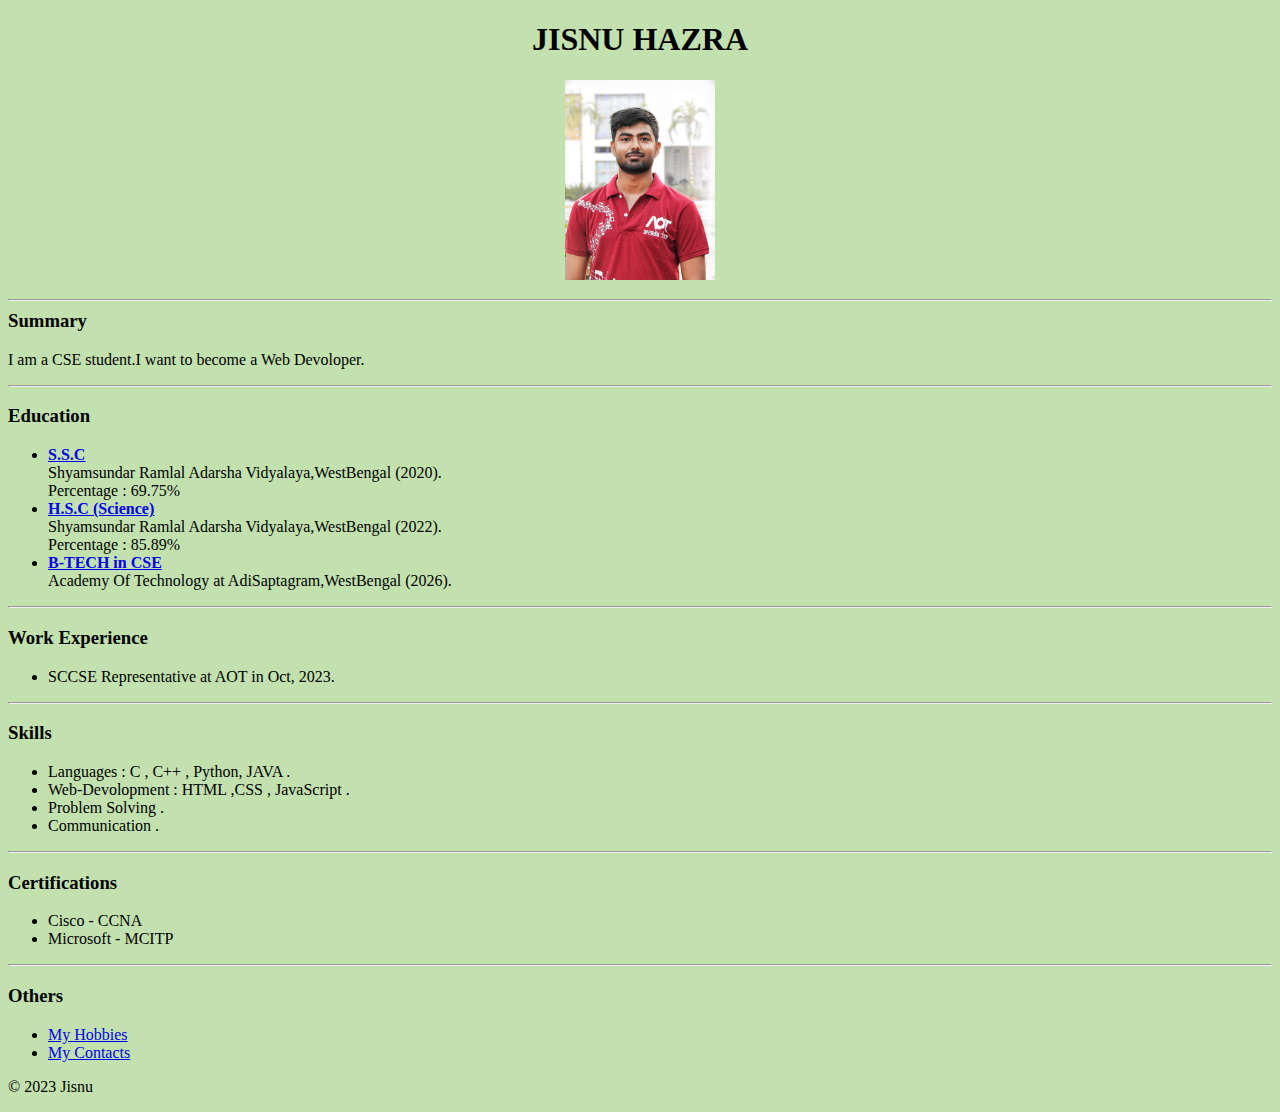
<file: index.html>
<!DOCTYPE html>
<html lang="en">
<head>
    <meta charset="UTF-8">
    <meta name="viewport" content="width=device-width, initial-scale=1.0">
    <title>My Resume</title>
    <link rel="stylesheet" href="./styles.css">
    <link rel="stylesheet" href="./contact.css">
</head>
<body>
    <h1 class="info">JISNU HAZRA</h1>
    <img class="info" src="./image/WhatsApp Image 2023-04-25 at 21.09.58.jpg" height="200" width="150">
    <h3><hr>Summary</h3>
    <p>I am a CSE student.I want to become a Web Devoloper.</p><hr>
    <h3>Education</h3>
    <p>
        <ul>
            <li><a href="https://www.google.com/maps/place/Ramlal+Adarsha+Vidyalaya/@23.1027681,87.8658267,17z/data=!3m1!4b1!4m6!3m5!1s0x39f84743b27cb7b9:0x8e0165ece418ca9d!8m2!3d23.1027632!4d87.8684016!16s%2Fg%2F11c52rj526?entry=ttu"><b><u>S.S.C</b></u></a></li>
                 Shyamsundar Ramlal Adarsha Vidyalaya,WestBengal (2020).<br>
                 Percentage : 69.75%
            <li><a href="https://www.google.com/maps/place/Ramlal+Adarsha+Vidyalaya/@23.1027681,87.8658267,17z/data=!3m1!4b1!4m6!3m5!1s0x39f84743b27cb7b9:0x8e0165ece418ca9d!8m2!3d23.1027632!4d87.8684016!16s%2Fg%2F11c52rj526?entry=ttu"><u><b>H.S.C (Science)</b></u></a></li>
                 Shyamsundar Ramlal Adarsha Vidyalaya,WestBengal (2022).<br>
                 Percentage : 85.89%
            <li><a href="https://www.google.com/maps/place/Academy+of+Technology/@22.953084,88.3733464,17z/data=!3m1!4b1!4m6!3m5!1s0x39f8930eeb863655:0xb3a6adf26d41d0b5!8m2!3d22.9530791!4d88.3759213!16s%2Fm%2F0b6h_x3?entry=ttu"><u><b> B-TECH in CSE </b></u></a></li>
                 Academy Of Technology at AdiSaptagram,WestBengal (2026).
        </ul>
    </p><hr>
    <h3>Work Experience</h3>
    <ul>
    <li><p>SCCSE Representative at AOT in Oct, 2023.</p></li></ul><hr>
    <h3>Skills</h3>
    <p>
        <ul>
            <li>Languages : C , C++ , Python, JAVA .</li>
            <li>Web-Devolopment : HTML ,CSS , JavaScript .</li>
            <li>Problem Solving .</li>
            <li>Communication .</li>
        </ul> 
    </p><hr>
    <h3>Certifications</h3>
        <ul>
            <li>Cisco - CCNA</li>
            <li>Microsoft - MCITP</li>
        </ul><hr>
    <h3>Others</h3>
        <ul>
            <li><a href="./hobbis.html">My Hobbies</a></li>
            <li><a href="./contact.html">My Contacts</a></li>
        </ul>
        
        <footer>
            <p>© 2023 Jisnu</p>
          </footer>
</body>
</html>
</file>
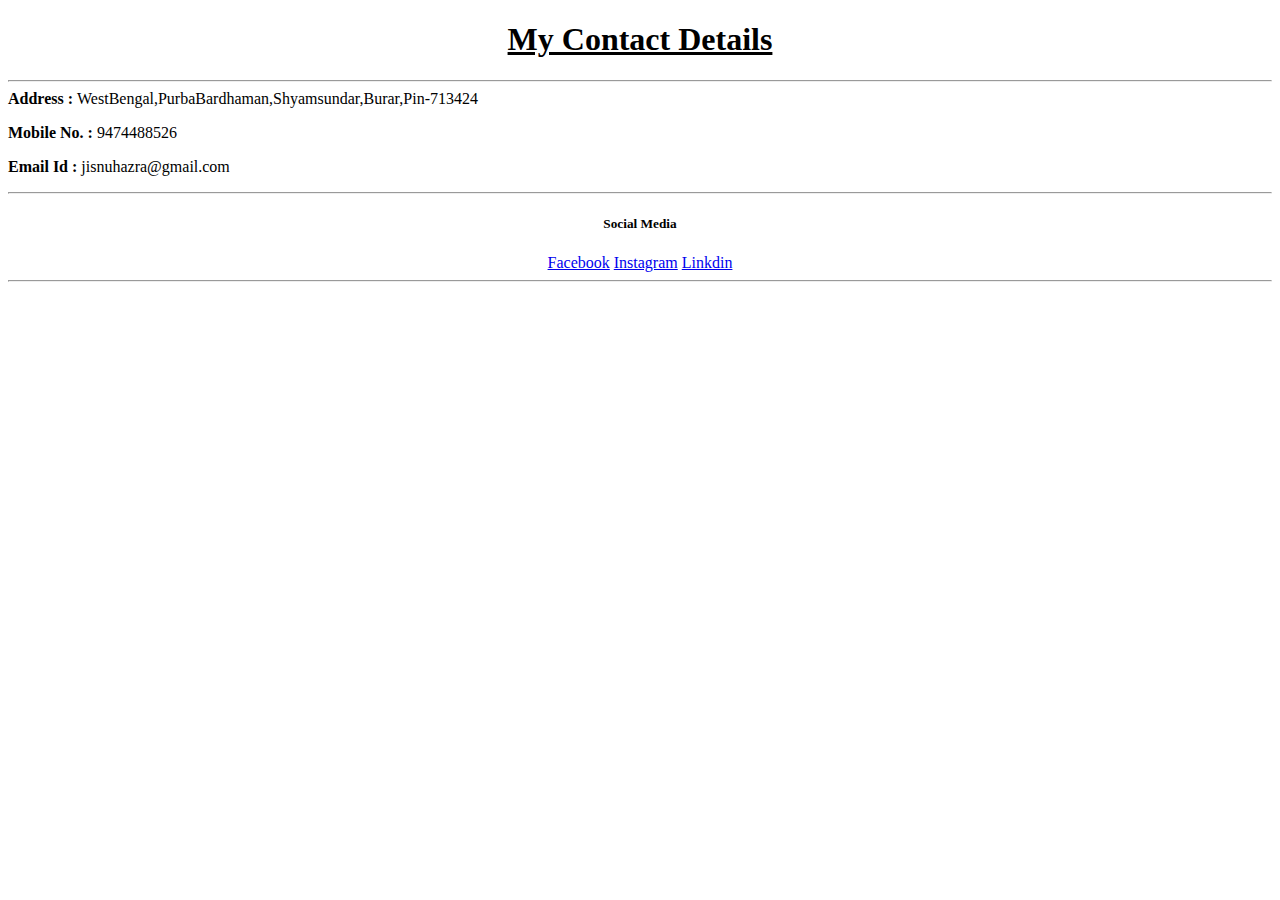
<file: contact.html>
<!DOCTYPE html>
<html lang="en">
<head>
    <meta charset="UTF-8">
    <meta name="viewport" content="width=device-width, initial-scale=1.0">
    <title>Contact</title>
    <link rel="stylesheet" href="./contact.css">
    </head>
<body>
    

<h1 class="contact">
    <u>My Contact Details</u>
</h1><hr>
<b>Address : </b>WestBengal,PurbaBardhaman,Shyamsundar,Burar,Pin-713424<br>

<p><b>Mobile No. : </b>9474488526</p>

<p><b>Email Id : </b>jisnuhazra@gmail.com</p><hr>
<div class="social">
<h5>Social Media</h5>
<a href="https://www.facebook.com/ilon.ilon.3998?mibextid=ZbWKwL">Facebook</a>   
<a href="https://instagram.com/ilon.ilon.3998?igshid=ZDdkNTZiNTM=">Instagram</a>
<a href="https://www.linkedin.com/in/jisnu-hazra-a26220261">Linkdin</a><hr>
</div>
</body>
</html>
</file>
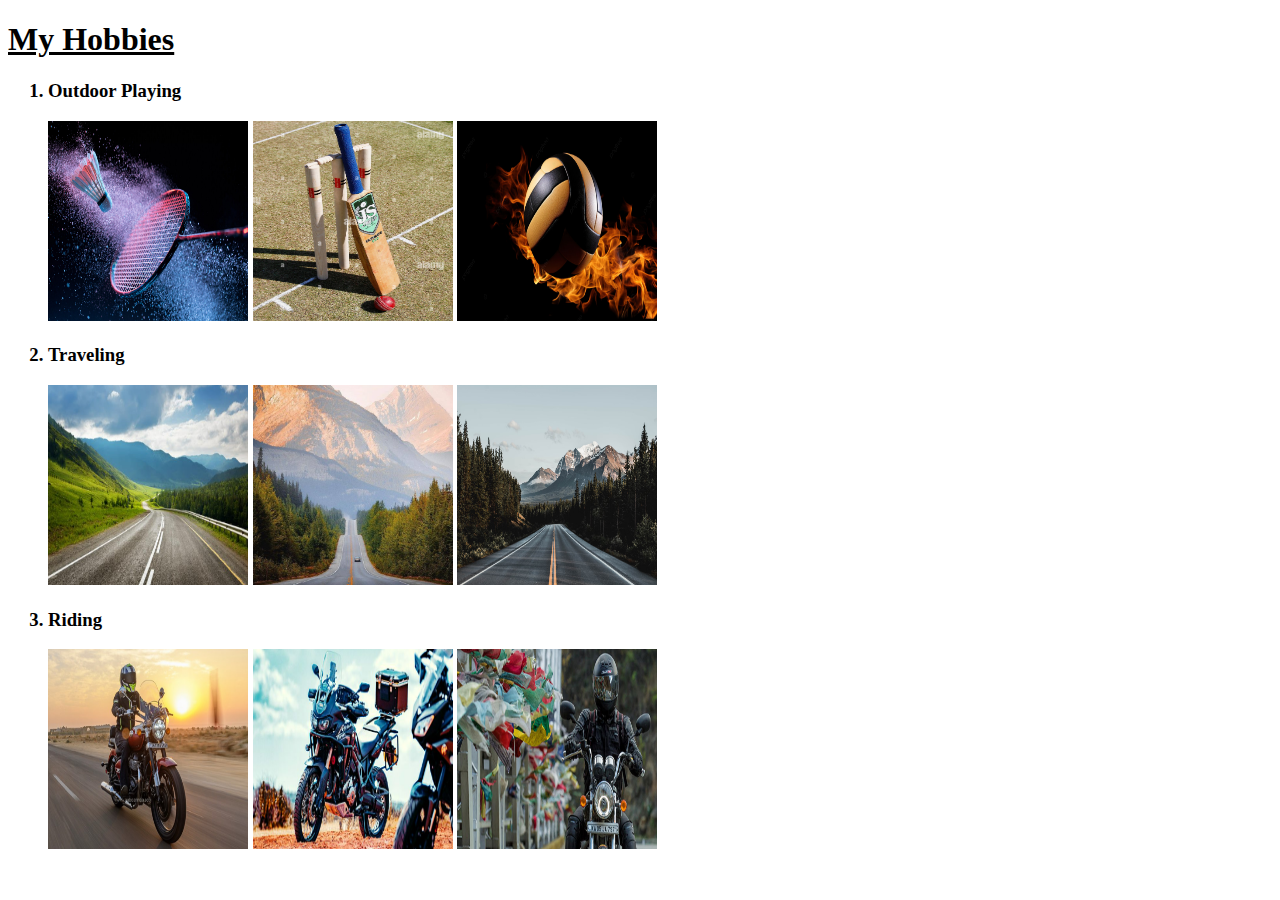
<file: hobbis.html>
<!DOCTYPE html>
<html lang="en">
<head>
    <meta charset="UTF-8">
    <meta name="viewport" content="width=device-width, initial-scale=1.0">
    <title>Hobbis</title>
</head>
<body>
<h1><u>My Hobbies</u></h1>
<ol><h3>
    <li>Outdoor Playing</li>
    <p>
    <img src="./image/play1.png"height="200" width="200"> <img src="./image/play2.png"height="200"width="200"> <img src="./image/play3.png"height="200"width="200">
    </p>
    <li>Traveling</li>
    <p>
    <img src="./image/travel1.png"height="200" width="200"> <img src="./image/travel2.png"height="200"width="200"> <img src="./image/travel3.png"height="200"width="200">
    </p>
    <li>Riding</li>
    <p>
    <img src="./image/ride1.png"height="200" width="200"> <img src="./image/ride2.png"height="200"width="200"> <img src="./image/ride3.png"height="200"width="200">
    </p>
</h3></ol>
</body>
</html>
</file>
<file: styles.css>
body{
    background-color:#C2E1AE;
}
.info{
    text-align:center;
    
    margin-left: auto;
    margin-right: auto;
    display: block;
    
}
</file>
<file: contact.css>
.social{
    text-align:center;
    font-size: medium;
    }
.contact{
    text-align: center;

}
</file>
